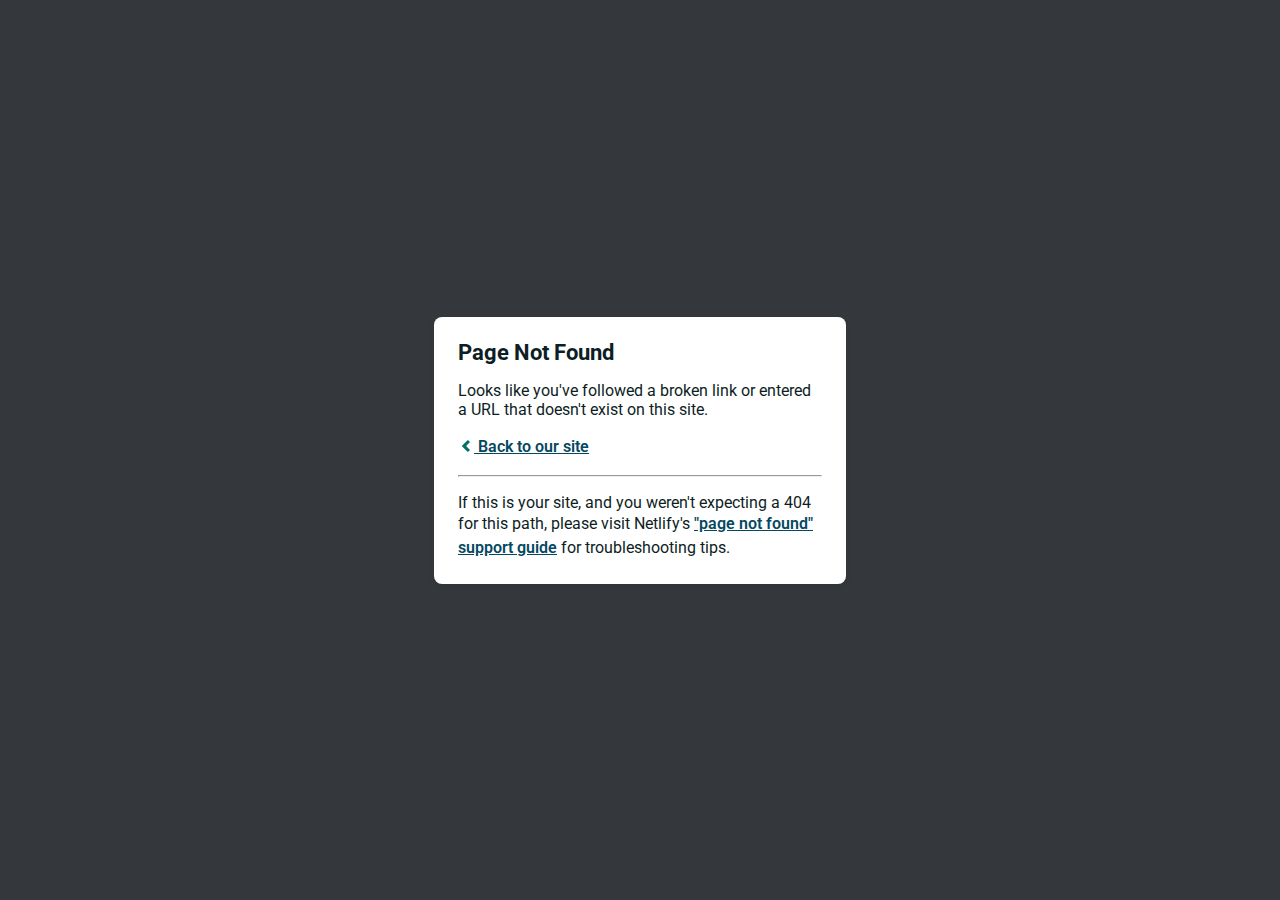
<file: css/owl.video.play.html>
<!DOCTYPE html>
<html>
  <head>
    <meta charset="utf-8">
    <meta name="viewport" content="width=device-width, initial-scale=1.0, maximum-scale=1.0, user-scalable=no">

    <title>Page Not Found</title>
    <link href='https://fonts.googleapis.com/css?family=Roboto:400,700&subset=latin,latin-ext' rel='stylesheet' type='text/css'>
    <style>
    body {
      font-family: -apple-system, BlinkMacSystemFont, "Segoe UI", Roboto, Helvetica, Arial, sans-serif, "Apple Color Emoji", "Segoe UI Emoji", "Segoe UI Symbol";
      background: rgb(52, 56, 60);
      color: white;
      overflow: hidden;
      margin: 0;
      padding: 0;
    }

    h1 {
      margin: 0;
      font-size: 22px;
      line-height: 24px;
    }

    .main {
      position: relative;
      display: flex;
      flex-direction: column;
      align-items: center;
      justify-content: center;
      height: 100vh;
      width: 100vw;
    }

    .card {
      position: relative;
      display: flex;
      flex-direction: column;
      width: 75%;
      max-width: 364px;
      padding: 24px;
      background: white;
      color: rgb(14, 30, 37);
      border-radius: 8px;
      box-shadow: 0 2px 4px 0 rgba(14, 30, 37, .16);
    }

    a {
      margin: 0;
      font-weight: 600;
      line-height: 24px;
      color: #054861;
    }

    a svg {
      position: relative;
      top: 2px;
    }

    a:hover,
    a:focus {
      text-decoration: none;
    }

    a:hover svg path{
      fill: #007067;
    }

    p:last-of-type {
      margin-bottom: 0;
    }

    </style>
  </head>
  <body>
    <div class="main">
      <div class="card">
        <div class="header">
          <h1>Page Not Found</h1>
        </div>
        <div class="body">
          <p>Looks like you've followed a broken link or entered a URL that doesn't exist on this site.</p>
          <p>
            <a id="back-link" href="/">
              <svg xmlns="http://www.w3.org/2000/svg" width="16" height="16" viewBox="0 0 16 16">
                <path fill="#007067" d="M11.9998836,4.09370803 L8.55809517,7.43294953 C8.23531459,7.74611298 8.23531459,8.25388736 8.55809517,8.56693769 L12,11.9062921 L9.84187871,14 L4.24208544,8.56693751 C3.91930485,8.25388719 3.91930485,7.74611281 4.24208544,7.43294936 L9.84199531,2 L11.9998836,4.09370803 Z"/>
              </svg>
              Back to our site
             </a>
          </p>
          <hr><p>If this is your site, and you weren't expecting a 404 for this path, please visit Netlify's <a href="https://answers.netlify.com/t/support-guide-i-ve-deployed-my-site-but-i-still-see-page-not-found/125?utm_source=404page&utm_campaign=community_tracking">"page not found" support guide</a> for troubleshooting tips.
          </p>
        </div>
      </div>
    </div>
    <script>
      (function() {
        if (document.referrer && document.location.host && document.referrer.match(new RegExp("^https?://" + document.location.host))) {
          document.getElementById("back-link").setAttribute("href", document.referrer);
        }
      })();
    </script>
  </body>
</html>
</file>
